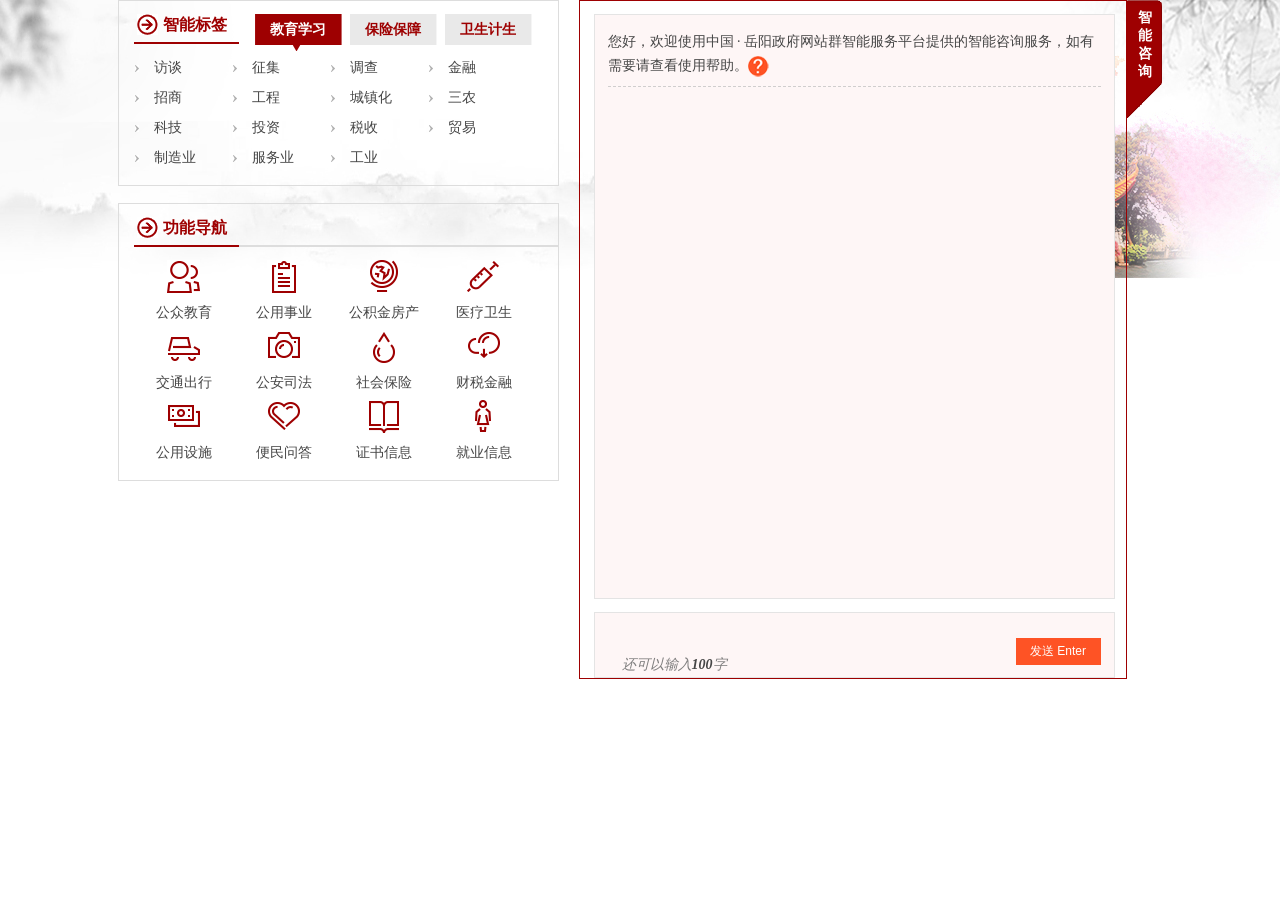
<file: WebContent/qa/index.html>
<!DOCTYPE html PUBLIC "-//W3C//DTD HTML 4.01//EN"
"http://www.w3.org/TR/html4/strict.dtd">

<html xmlns="http://www.w3.org/1999/xhtml" lang="en">

	<head>
		<meta http-equiv="Content-Type" content="text/html; charset=UTF-8" />
		<title>QA智能咨询平台</title>
		<meta http-equiv="X-UA-Compatible" content="IE=EmulateIE8" />
		<link rel="stylesheet" type="text/css" href="css/global.css" />
		<link rel="stylesheet" type="text/css" href="css/main.css" />
		<script type="text/javascript" src="js/jquery-1.11.3.min.js"></script>
		<script type="text/javascript" src="js/rightClick.js"></script>

		<style>
			.tipDiv {
				color: #222;
				position: absolute;
				bottom: 70px;
				border: 1px solid #aaa;
				width: 95%;
				background-color: white;
				margin-left: 5px;
				display: none;
				background: #fff url("images/ui-bg_flat_75_ffffff_40x100.png") 50% 50% repeat-x;
			}
			
			.tipDiv li {
				padding-left: 20px;
			}
			
			.tipLiActive {
				background: #dadada url("images/ui-bg_glass_75_dadada_1x400.png") 50% 50% repeat-x;
			}
			
			.tipDiv2 {
				display: none;
				position: absolute;
			}
			
			.chnl li a {
				color: #1c9adc
			}
			
			ul.hideul  {
				width: 90%;float: left;
				overflow: hidden;
				max-height: 48px;
			}
			#messCon {
				outline: none;
				resize: none;
			}
			
			.onoff {
				width: 20px;
				height: 25px;
				cursor: pointer;
				display: inline-block;
				zoom: 1;
				float: right;
				margin-top: 6px;
				background: url("images/chat_open.png") no-repeat 0px 2px
			}
		</style>
	</head>

	<body>
		<!--
    	头部预留
    -->
		<div class="content">
			<div class="tab_title">
				<ul>
					<li class="slected">智能咨询</li>
					<!-- 					<li>使用帮助</li> -->
				</ul>
			</div>
			<div class="tab_content">
				<!--智能咨询开始-->
				<div class="container">
					<div class="container_left" style="width: 444px;">
						<div class="border_wrap" style="width: 424px;">
							<div class="title">智能标签</div>
							<div id="tabs0">
								<ul class="menu0" id="menu0">
									<li onmouseover="setTab(0,0)" class="hover">教育学习</li>
									<li onmouseover="setTab(0,1)">保险保障</li>
									<li onmouseover="setTab(0,2)">卫生计生</li>
									<!-- <li onmouseover="setTab(0,3)">企业经营</li>-->
								</ul>
								<div class="main" id="main0">
									<ul class="block">
										<li>
											<a href="javascript:void(0)">访谈</a>
										</li>
										<li>
											<a href="javascript:void(0)">征集</a>
										</li>
										<li>
											<a href="javascript:void(0)">调查</a>
										</li>
										<li>
											<a href="javascript:void(0)">金融</a>
										</li>
										<li>
											<a href="javascript:void(0)">招商</a>
										</li>
										<li>
											<a href="javascript:void(0)">工程</a>
										</li>
										<li>
											<a href="javascript:void(0)">城镇化</a>
										</li>
										<li>
											<a href="javascript:void(0)">三农</a>
										</li>
										<li>
											<a href="javascript:void(0)">科技</a>
										</li>
										<li>
											<a href="javascript:void(0)">投资</a>
										</li>
										<li>
											<a href="javascript:void(0)">税收</a>
										</li>
										<li>
											<a href="javascript:void(0)">贸易</a>
										</li>
										<li>
											<a href="javascript:void(0)">制造业</a>
										</li>
										<li>
											<a href="javascript:void(0)">服务业</a>
										</li>
										<li>
											<a href="javascript:void(0)">工业</a>
										</li>

									</ul>
									<ul>
										<li>
											<a href="javascript:void(0)">交通</a>
										</li>
										<li>
											<a href="javascript:void(0)">社保</a>
										</li>
										<li>
											<a href="javascript:void(0)">医疗</a>
										</li>
										<li>
											<a href="javascript:void(0)">婚育</a>
										</li>
										<li>
											<a href="javascript:void(0)">住房</a>
										</li>
										<li>
											<a href="javascript:void(0)">民族</a>
										</li>
										<li>
											<a href="javascript:void(0)">宗教</a>
										</li>
										<li>
											<a href="javascript:void(0)">就业</a>
										</li>
										<li>
											<a href="javascript:void(0)">养老</a>
										</li>
										<li>
											<a href="javascript:void(0)">气象</a>
										</li>
										<li>
											<a href="javascript:void(0)">环保</a>
										</li>
										<li>
											<a href="javascript:void(0)">惠民</a>
										</li>
										<li>
											<a href="javascript:void(0)">供水</a>
										</li>
										<li>
											<a href="javascript:void(0)">教育</a>
										</li>
										<li>
											<a href="javascript:void(0)">供电</a>
										</li>
										<li>
											<a href="javascript:void(0)">考试</a>
										</li>
									</ul>
									<ul>
										<li>
											<a href="javascript:void(0)">经济</a>
										</li>
										<li>
											<a href="javascript:void(0)">能源</a>
										</li>
										<li>
											<a href="javascript:void(0)">财政</a>
										</li>
										<li>
											<a href="javascript:void(0)">金融</a>
										</li>
										<li>
											<a href="javascript:void(0)">招商</a>
										</li>
										<li>
											<a href="javascript:void(0)">工程</a>
										</li>
										<li>
											<a href="javascript:void(0)">城镇化</a>
										</li>
										<li>
											<a href="javascript:void(0)">三农</a>
										</li>
										<li>
											<a href="javascript:void(0)">科技</a>
										</li>
										<li>
											<a href="javascript:void(0)">投资</a>
										</li>
										<li>
											<a href="javascript:void(0)">税收</a>
										</li>
										<li>
											<a href="javascript:void(0)">贸易</a>
										</li>
										<li>
											<a href="javascript:void(0)">制造业</a>
										</li>
										<li>
											<a href="javascript:void(0)">服务业</a>
										</li>
										<li>
											<a href="javascript:void(0)">工业</a>
										</li>
										<li>
											<a href="javascript:void(0)">房地产</a>
										</li>
									</ul>
								</div>
							</div>
						</div>
						<div class="border_wrap func_margin" style="width: 424px;">
							<div class="title_border">
								<div class="title">功能导航</div>
							</div>
							<div class="func_nav">
								<a href="http://www.yueyang.gov.cn/cxzh/ggjy/default.htm" target="_blank"><span><img src="images/nav_ico1.gif" width="33" height="33"/></span>
									<p>公众教育</p>
								</a>
								<a href="http://www.yueyang.gov.cn/cxzh/20473/default.htm" target="_blank"><span><img src="images/nav_ico2.gif" width="33" height="33"/></span>
									<p>公用事业</p>
								</a>
								<a href="http://www.yueyang.gov.cn/cxzh/gjj/default.htm" target="_blank"><span><img src="images/nav_ico3.gif" width="33" height="33"/></span>
									<p>公积金房产</p>
								</a>
								<a href="http://www.yueyang.gov.cn/cxzh/ylws/default.htm" target="_blank"><span><img src="images/nav_ico4.gif" width="33" height="33"/></span>
									<p>医疗卫生</p>
								</a>
								<a href="http://www.yueyang.gov.cn/jlmsfw/bmxxcx/jtxxcx/default.htm" target="_blank"><span><img src="images/nav_ico5.gif" width="33" height="33"/></span>
									<p>交通出行</p>
								</a>
								<a href="http://www.yueyang.gov.cn/cxzh/gasf/default.htm" target="_blank"><span><img src="images/nav_ico6.gif" width="33" height="33"/></span>
									<p>公安司法</p>
								</a>
								<a href="http://www.yueyang.gov.cn/cxzh/shbx/default.htm" target="_blank"><span><img src="images/nav_ico7.gif" width="33" height="33"/></span>
									<p>社会保险</p>
								</a>
								<a href="http://www.yueyang.gov.cn/cxzh/csjr/default.htm" target="_blank"><span><img src="images/nav_ico8.gif" width="33" height="33"/></span>
									<p>财税金融</p>
								</a>
								<!-- <a href="#"><span><img src="images/nav_ico9.gif" width="33" height="33"/></span><p>公众教育</p></a> -->
								<a href="http://www.yueyang.gov.cn/jlmsfw/gysscx/default.htm" target="_blank"><span><img src="images/nav_ico10.gif" width="33" height="33"/></span>
									<p>公用设施</p>
								</a>
								<a href="http://www.yueyang.gov.cn/jlmsfw/bmxxcx/bmwd/default.htm" target="_blank"><span><img src="images/nav_ico11.gif" width="33" height="33"/></span>
									<p>便民问答</p>
								</a>
								<a href="http://www.yueyang.gov.cn/jlmsfw/syxxcx/zsxx/default.htm" target="_blank"><span><img src="images/nav_ico12.gif" width="33" height="33"/></span>
									<p>证书信息</p>
								</a>
								<a href="http://www.yueyang.gov.cn/jlmsfw/syxxcx/jyxx/default.htm" target="_blank"><span><img src="images/nav_ico13.gif" width="33" height="33"/></span>
									<p>就业信息</p>
								</a>
								<!--  <a href="#"><span><img src="images/nav_ico14.gif" width="33" height="33"/></span><p>公众教育</p></a>-->
								<!-- <a href="#"><span><img src="images/nav_ico15.gif" width="33" height="33"/></span><p>公众教育</p></a>-->
							</div>
						</div>
					</div>
					<div class="container_right" style="width: 518px">
						<div id="showMessage" style="width: 493px;;">
							<div id="message" style="overflow-y: scroll	;">
								<p class="attention">您好，欢迎使用中国 · 岳阳政府网站群智能服务平台提供的智能咨询服务，如有需要请查看使用帮助。<img src="images/question.gif" /></p>
								<!-- 								<ul class="dialog"> -->
								<!-- 									<li class="right" ></li> -->
								<!-- 									<li class="center">智能咨询服务智智能咨询服务智智能咨询服务智智能咨询服务智智能咨询服务智</li> -->
								<!-- 									<li class="left"></li> -->
								<!-- 									<li class="bottom"></li> -->
								<!-- 								</ul> -->
								<!-- 								<div class="dialog_tab"> -->
								<!--                                     <p><strong>栏目导航</strong></p> -->
								<!--                                     <ul class="news"> -->
								<!--                                     	<li><a href="#">2016年国际英才创业峰会国际英才创业峰会峰会国际英才创业峰会</a></li> -->
								<!--                                     </ul> -->

								<!--对话开始-->
								<!-- 								<ul class="dialog"> -->
								<!-- 									<li class="right" ></li> -->
								<!-- 									<li class="center">智能咨询服务智智能咨询服务智智能咨询服务智智能咨询服务智智能咨询服务智</li> -->
								<!-- 									<li class="left"></li> -->
								<!-- 									<li class="bottom"></li> -->
								<!-- 								</ul> -->
								<!-- 								<div class="dialog_tab"> -->
								<!--                                     <p><strong>栏目导航</strong></p> -->
								<!--                                     <ul class="news"> -->
								<!--                                     	<li><a href="#">2016年国际英才创业峰会国际英才创业峰会峰会国际英才创业峰会</a></li> -->
								<!--                                     </ul> -->
								<!-- 						            <div> -->
								<!-- 						            <div class="tab2_title"> -->
								<!-- 										<ul> -->
								<!-- 											<li class="slected2">通知公告</li> -->
								<!-- 											<li>服务</li> -->
								<!-- 											<li>公开</li> -->
								<!-- 											<li>市政府</li> -->
								<!-- 										</ul> -->
								<!-- 									</div> -->
								<!-- 									<div class="tab2_content"> -->
								<!-- 									    <div class="container"> -->
								<!-- 									    	<ul class="news"> -->
								<!-- 		                                    	<li><a href="#">通知公告2016年国际英才创业峰会国际英才创业峰会峰会国际英才创业峰会</a></li> -->
								<!-- 		                                    </ul> -->
								<!-- 									    </div> -->
								<!-- 									    <div class="container hide"> -->
								<!-- 									    	<ul class="news"> -->
								<!-- 		                                    	<li><a href="#">服务2016年国际英才创业峰会国际英才创业峰会</a></li> -->
								<!-- 		                                    	<li><a href="#">服务2016年国际英才创业峰会国际英才创业峰会</a></li> -->
								<!-- 		                                    </ul> -->
								<!-- 									    </div> -->
								<!-- 									    <div class="container hide"> -->
								<!-- 									    	<ul class="news"> -->
								<!-- 		                                    	<li><a href="#">公开2016年国际英才创业峰会国际英才创业峰会</a></li> -->
								<!-- 		                                    </ul> -->
								<!-- 									    </div> -->
								<!-- 									    <div class="container hide"> -->
								<!-- 									    	<ul class="news"> -->
								<!-- 		                                    	<li><a href="#">市政府2016年国际英才创业峰会国际英才创业峰会</a></li> -->
								<!-- 		                                    	<li><a href="#">市政府2016年国际英才创业峰会国际英才创业峰会</a></li> -->
								<!-- 		                                    </ul> -->
								<!-- 									    </div>   	 -->
								<!-- 									</div> -->
								<!-- 									</div> -->
								<!-- 									<div class="sign"> -->
								<!-- 										<div class="unuseful">无帮助</div> -->
								<!-- 										<div class="useful">有帮助</div> -->
								<!-- 									</div> -->
								<!-- 								</div> -->
								<!--对话结束-->

							</div>
						</div>
						<div style="position:relative">
							<div class="tipDiv">
								<ul>
								</ul>
							</div>
							<div class="input" style="width: 493px;">
								<textarea type="text" id="messCon"></textarea>
								<p id="fontNum"><i>还可以输入<span id="number"><strong>100</strong></span>字</i></p>
								<button id="sendMess">发送 Enter</button>
							</div>
						</div>
					</div>
				</div>
				<!--智能咨询结束-->
				<!--使用帮助开始-->
				<div class="container hide">
					<div class="container_left" style="width: 450px">
						<div class="border_wrap" style="padding-bottom: 7px;width:430px">
							<div class="help_words">
								<p><strong>一、了解岳阳的人文、地理、概况。如：</strong></p>
								<p>市长是谁？</p>
								<p>介绍岳阳</p>
							</div>
							<div class="help_words">
								<p><strong>二、咨询食、住、行、游、购、娱、医、学。如：</strong></p>
								<p>岳阳有什么好玩的地方？</p>
								<p>岳阳有哪些宾馆酒店？</p>
							</div>
							<div class="help_words">
								<p><strong>三、咨询各部门的办事事项。如：</strong></p>
								<p>孩子转学需要什么手续？</p>
								<p>如何提取公积金？</p>
							</div>
							<div class="help_words">
								<p><strong>四、查询向公众公开的信息。如：</strong></p>
								<p>我想自主创业，政府有什么政策？</p>
								<p>再生育政策？</p>
							</div>
							<div class="help_words" style="border-bottom: 0;">
								<p><strong>五、给领导写信反映问题。如：</strong></p>
								<p>我要给市长写信？</p>
								<p>商家乱扔垃圾怎么办？</p>
							</div>

						</div>
					</div>
					<div class="container_right" style="width:512px">
						<div id="slideBox" class="slideBox" style="width:500px">
							<div class="bd">
								<ul>
									<li>
										<p>开始咨询问题：使用简短，关键性词句</p><img src="images/help1.jpg" /></li>
									<li>
										<p>分库展示咨询结果</p><img src="images/help2.jpg" /></li>
								</ul>
							</div>
						</div>

					</div>
				</div>
				<!--使用帮助结束-->
			</div>
		</div>

		<!-- <div class="footer">
            <div class="footer_wrap">
            	<div class="footer_l">
            		<img src="images/sm_logo.jpg" width="161" height="59"/>
            		<div>
            			<p>xxxxx版权所有</p>
                        <p>copy©2011-2016 xxxxx Rights Reserved</p>
            		</div>
            	</div>
            	<div class="footer_r"><img src="images/code.jpg" width="69" height="66" /></div>
            </div>
		</div> -->

		<!--
    	尾部预留
    -->
		<div class="tipDiv2">
			<ul id="show_menu">
				<li class='addHome'><i class="menu_ico add_home"></i>设为首页</li>
				<li class='addFavorite'><i class="menu_ico add_favorite"></i>加入收藏</li>
				<li class='cleanContent'><i class="menu_ico clean_content"></i>清空屏幕</li>
			</ul>
		</div>

	</body>
	<script type="text/javascript" src="js/jquery.nicescroll.min.js"></script>
	<script type="text/javascript" src="js/jquery.SuperSlide.js"></script>
	<script type="text/javascript" src="js/common.js"></script>

</html>
</file>
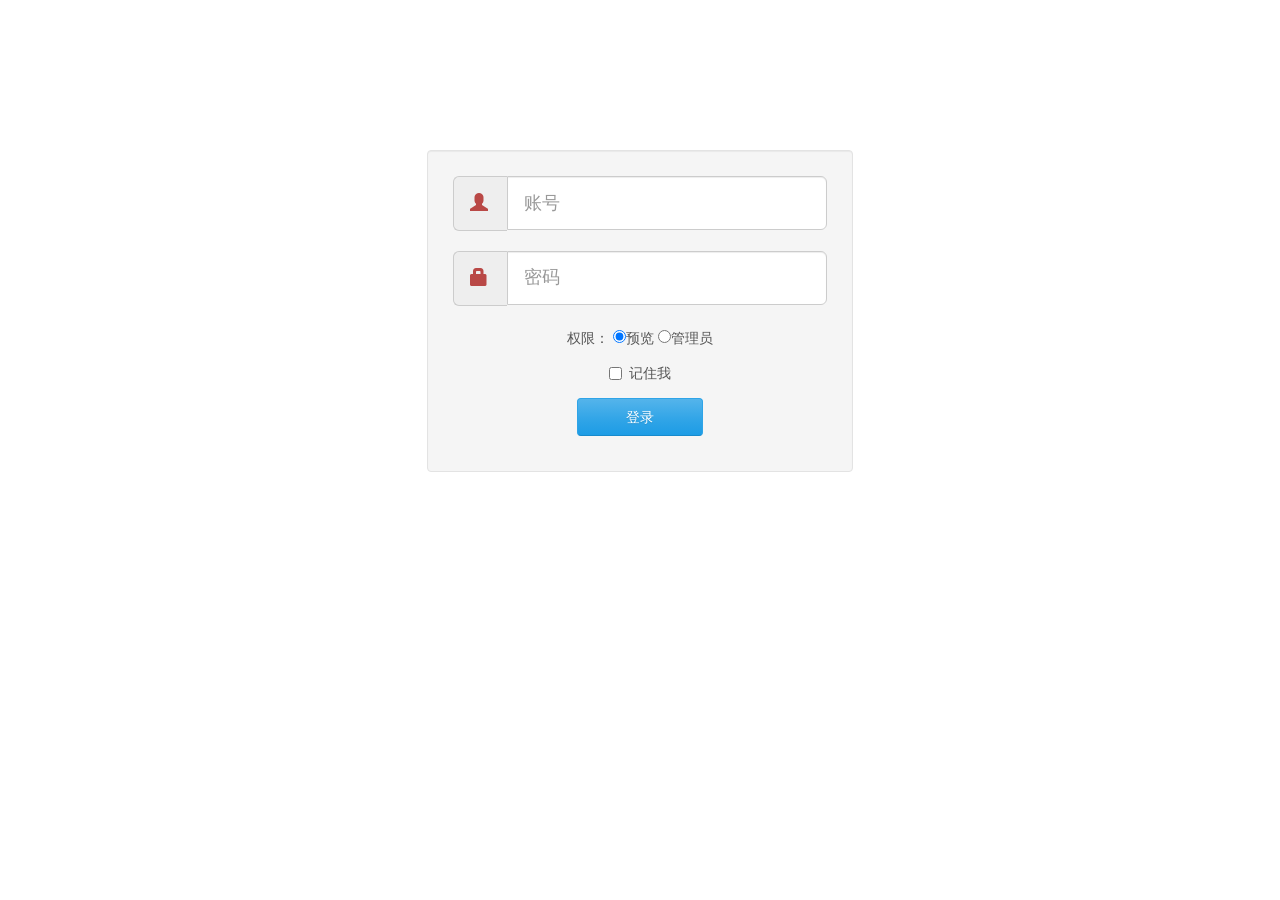
<file: WebContent/background/login.html>
<!DOCTYPE html>
<html lang="en">
<head>
    <meta charset="utf-8">
    <title>登录</title>
    <meta name="viewport" content="width=device-width, initial-scale=1">
    <meta name="description" content="">
    <meta name="author" content="">

    <!-- The styles -->
    <link id="bs-css" href="css/bootstrap-cerulean.min.css" rel="stylesheet">
    <link href="css/app.css" rel="stylesheet">
    <!-- jQuery -->
    <script src="js/jquery.min.js"></script>
	
    <!-- The HTML5 shim, for IE6-8 support of HTML5 elements -->
    <!--[if lt IE 9]>
    <script src="js/html5shiv.min.js"></script>
    <![endif]-->

    <!-- The fav icon -->
    <link rel="shortcut icon" href="img/favicon1.ico">
</head>

<body> 
<div class="container-fluid">

    <div class="row">
        <div class="well col-md-4 col-sm-6 col-xs-11 center login-box">
        <div class="alert alert-info hide" >
		</div>
            <form class="form-horizontal" action="../background/login.act" method="post">
                <fieldset>
                    <div class="input-group input-group-lg">
                        <span class="input-group-addon"><i class="glyphicon glyphicon-user red"></i></span>
                        <input type="text" class="form-control" name="username" placeholder="账号">
                    </div>
                    <div class="clearfix"></div><br>

                    <div class="input-group input-group-lg">
                        <span class="input-group-addon"><i class="glyphicon glyphicon-lock red"></i></span>
                        <input type="password" class="form-control" name="pwd" placeholder="密码">
                    </div>
                    <div class="clearfix"></div><br>
                    
                      权限：
                        <input type="radio" name="identity" value="预览" checked="checked" />预览 
						<input type="radio" name="identity" value="管理员" />管理员
                    
                    <div class="checkbox" style="padding: 15px 0;">
					    <label for="remember">
					      <input type="checkbox"  id="remember">记住我
					    </label>
					  </div>
                    <div class="clearfix"></div>

                    <p class="center col-md-5">
                        <button type="submit" class="btn btn-primary">登录</button>
                    </p>
                </fieldset>
            </form>
        </div>
        <!--/span-->
    </div><!--/row-->
</div><!--/fluid-row-->


<!-- external javascript -->
<script src="js/bootstrap.min.js"></script>
<script>
//获得url参数
function getQueryString(name) {
var reg = new RegExp("(^|&)" + name + "=([^&]*)(&|$)", "i");
var r = decodeURIComponent(window.location.search).substr(1).match(reg);
if (r != null) return unescape(r[2]); return null;
}
$(function(){
	var param=getQueryString("msg")
	if(param!=null&&param.length>0){
		$(".alert").html(param).removeClass("hide");
	}
})
</script>
</body>
</html>
</file>
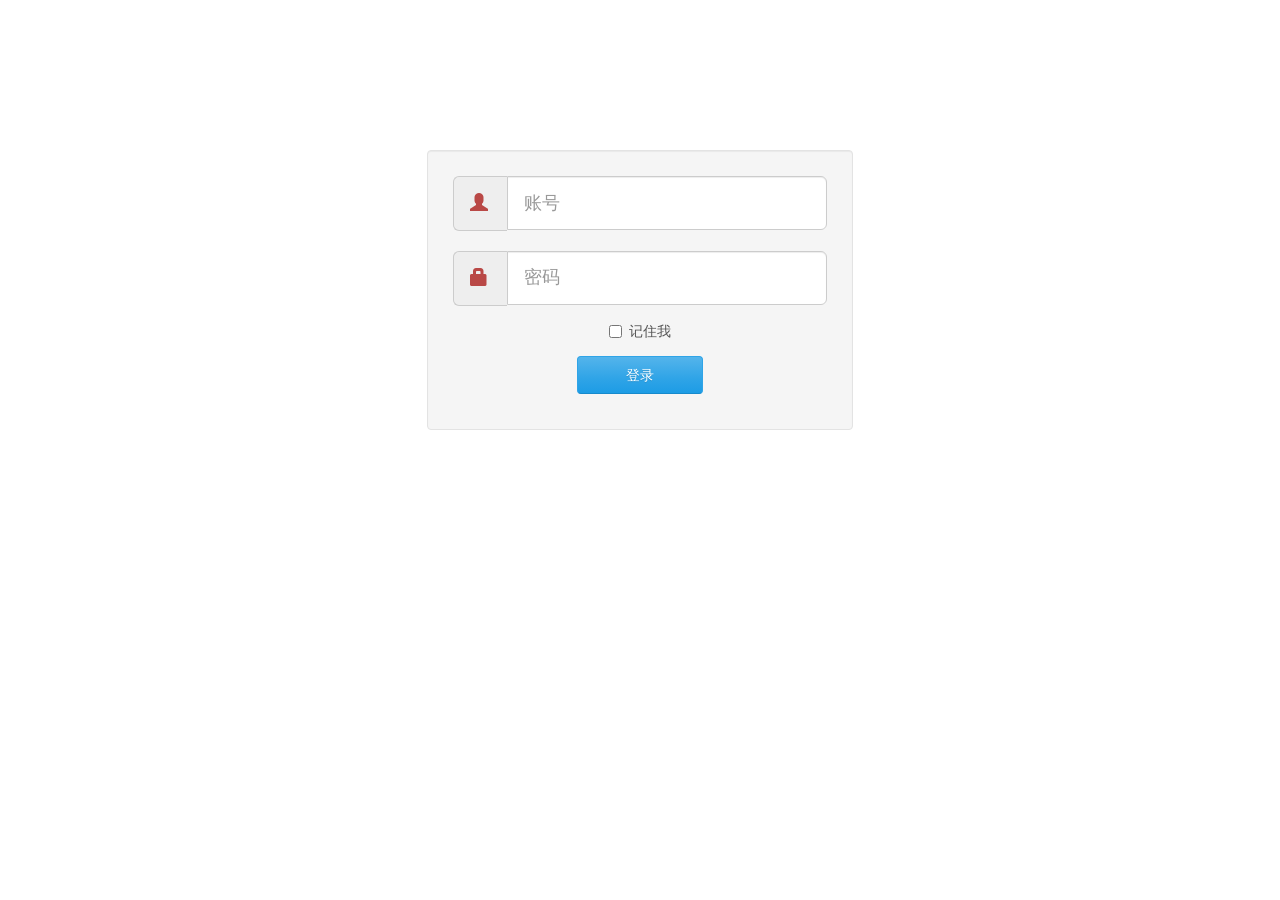
<file: WebContent/gateway/login.html>
<!DOCTYPE html>
<html lang="en">
<head>
    <meta charset="utf-8">
    <title>登录</title>
    <meta name="viewport" content="width=device-width, initial-scale=1">
    <meta name="description" content="">
    <meta name="author" content="">

    <!-- The styles -->
    <link id="bs-css" href="css/bootstrap-cerulean.min.css" rel="stylesheet">
    <link href="css/app.css" rel="stylesheet">
    <!-- jQuery -->
    <script src="js/jquery.min.js"></script>
	
    <!-- The HTML5 shim, for IE6-8 support of HTML5 elements -->
    <!--[if lt IE 9]>
    <script src="js/html5shiv.min.js"></script>
    <![endif]-->

    <!-- The fav icon -->
    <link rel="shortcut icon" href="img/favicon1.ico">
</head>

<body> 
<div class="container-fluid">

    <div class="row">
        <div class="well col-md-4 col-sm-6 col-xs-11 center login-box">
        <div class="alert alert-info hide" >
		</div>
            <form class="form-horizontal" action="../admin/login.act" method="post">
                <fieldset>
                    <div class="input-group input-group-lg">
                        <span class="input-group-addon"><i class="glyphicon glyphicon-user red"></i></span>
                        <input type="text" class="form-control" name="username" placeholder="账号">
                    </div>
                    <div class="clearfix"></div><br>

                    <div class="input-group input-group-lg">
                        <span class="input-group-addon"><i class="glyphicon glyphicon-lock red"></i></span>
                        <input type="password" class="form-control" name="pwd" placeholder="密码">
                    </div>
                    <div class="clearfix"></div>
                    
                    <div class="checkbox" style="padding: 15px 0;">
					    <label for="remember">
					      <input type="checkbox"  id="remember">记住我
					    </label>
					  </div>
                    <div class="clearfix"></div>

                    <p class="center col-md-5">
                        <button type="submit" class="btn btn-primary">登录</button>
                    </p>
                </fieldset>
            </form>
        </div>
        <!--/span-->
    </div><!--/row-->
</div><!--/fluid-row-->


<!-- external javascript -->
<script src="js/bootstrap.min.js"></script>
<script>
//获得url参数
function getQueryString(name) {
var reg = new RegExp("(^|&)" + name + "=([^&]*)(&|$)", "i");
var r = decodeURIComponent(window.location.search).substr(1).match(reg);
if (r != null) return unescape(r[2]); return null;
}
$(function(){
	var param=getQueryString("msg")
	if(param!=null&&param.length>0){
		$(".alert").html(param).removeClass("hide");
	}
})
</script>
</body>
</html>
</file>
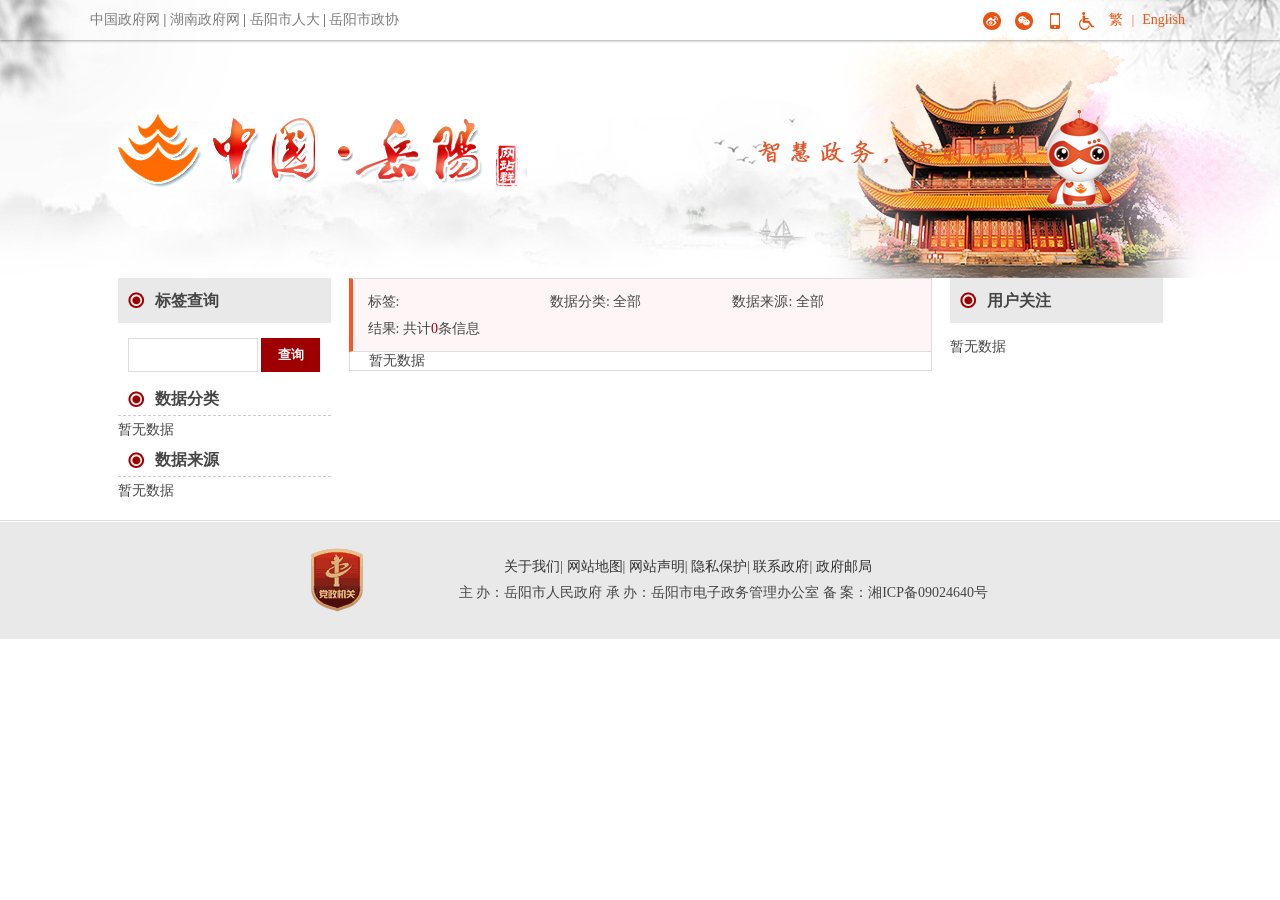
<file: WebContent/qa/list.html>
<!DOCTYPE html PUBLIC "-//W3C//DTD HTML 4.01//EN"
"http://www.w3.org/TR/html4/strict.dtd">

<html xmlns="http://www.w3.org/1999/xhtml" lang="en">

	<head>
		<meta http-equiv="Content-Type" content="text/html; charset=UTF-8" />
		<title></title>
		<link rel="stylesheet" type="text/css" href="css/global.css" />
		<link rel="stylesheet" type="text/css" href="css/main.css" />
		<script type="text/javascript" src="js/jquery-1.11.3.min.js"></script>
		<script type="text/javascript">
        var  rootPath="/dpc"

		function  submitdata(){
        	var  word=$("#searchInput").val();			
			 $.ajax({
      			url:rootPath+'/admin/search/list.do?random='+Math.random(),
      			type:"POST",
      			cache:false,
      			dataType:"json",
      			data:{'word':word},
      			success:function(data){
      				if(data.ok){
      					var obj = eval('(' + data.queryResutList + ')');
      					parseResultData(obj,data.keyword);
      					var reKeyWords=data.reKeyWords;
      					parseRight(reKeyWords);
      					}
      			},
      			error:function(){	
      			}
      			}); 
		}
      
        function  ajaxsubmitdata(word,pageNum,fl,source){
			 $.ajax({
      			url:rootPath+'/admin/search/ajaxlist.do?random='+Math.random(),
      			type:"POST",
      			cache:false,
      			dataType:"json",
      			data:{'keyword':word,'pageNum':pageNum,'fl':fl,'source':source},
      			success:function(data){
      				if(data.ok){
      					var obj = eval('(' + data.queryResutList + ')');
      					parseResultData(obj,data.keyword);
      					var reKeyWords=data.reKeyWords;
      					parseRight(reKeyWords);
      					
      					}
      			},
      			error:function(){	
      			}
      			}); 
		}
        
        
        function   parseRight(reword){
        	if(reword.length>0){
        		var  rightDiv="";
        		for (var i = 0; i < reword.length; i++) {
					if(i==0){
						rightDiv=rightDiv+"<a href=\"#\" wordvalue=\""+reword[i]+"\" onclick=\"rightSubmit(this)\" ><span>"+reword[i]+"</span></a>";
						
					}else{
						rightDiv=rightDiv+"<a href=\"#\" wordvalue=\""+reword[i]+"\" onclick=\"rightSubmit(this)\" >"+reword[i]+"</a>";
					}
					
				}
        		$("#userDiv").html(rightDiv);
        	}
        }
        function  go(pageNum){
        	var word=$("#topkeyword").html();
        	var fl=$("#fl").val();
        	var source=$("#source").val();
        	ajaxsubmitdata(word,pageNum,fl,source);
        }
        function  goclick(){
        	var word=$("#topkeyword").html();
        	var fl=$("#fl").val();
        	var source=$("#source").val();
        	var page=$("#page").val();
        	var gopageNum=$("#gopageNum").val();
            if(gopageNum<1){
            	alert("不能小于1");
            	return;
            }
            if(gopageNum>gopageNum){
            	alert("不能大于总页码");
            	return;
            }
        	ajaxsubmitdata(word,gopageNum,fl,source);
        }
        function source(obj){
        var  source=$(obj).attr("keyvalue");
             $("#source").val(source);
            if(source==""){
          		$("#topsource").html("数据来源: 全部 ")
          	}else{
          		$("#topsource").html("数据来源: "+source)
          	}
            var fl=$("#fl").val();
        	var word=$("#topkeyword").html();
        	ajaxsubmitdata(word,1,fl,source);
        }
        function fl(obj){
        	var  fl=$(obj).attr("keyvalue");
        	    $("#fl").val(fl);
        	    if(fl==""){
             		$("#topfl").html("数据分类: 全部 ")
             	}else{
             		$("#topfl").html("数据分类: "+fl)
             	}
        	var source=$("#source").val();
        	var word=$("#topkeyword").html();
        	ajaxsubmitdata(word,1,fl,source);
        }
        function  rightSubmit(obj){
        	var  word=$(obj).attr("wordvalue");
       $("#searchInput").val(word);			

        	ajaxsubmitdata(word,1,"","");
        }
        
        function  parseResultData(queryResutList,keyword){
        	var pageNum=queryResutList.pageNum;
        	var pageSize=queryResutList.pageSize;
        	var page=queryResutList.page;
        	var totalNUm=queryResutList.totalNUm;
        	if(totalNUm==0){
             	  $("#searchmessage").css("display","block");
             	  $("#fldiv").html("暂无数据");
              	  $("#sourcediv").html("暂无数据");
             	  $("#datadiv").html("请更换查询条件再尝试查询！");
              	  $("#footdiv").css("display","none");
              	$("#topkeyword").html(keyword);
            	$("#toptotalNUm").html(totalNUm);
        		return;
        	}else{
             	  $("#searchmessage").css("display","none");
        	}
			//共<span>716</span>页，当前第<span>1</span>页  <a href="javascript:void(0)">首页 </a>
			//<a href="javascript:void(0)">上一页</a>
			//<a href="javascript:void(0)">下一页</a><a href="javascript:void(0)">尾页</a>
			//<input class="page_input page_ie"/>页<input type="button" class="page_btn page_ie" value="跳转"/>
             var footdiv="共<span>"+page+"</span>页，当前第<span>"+pageNum+"</span>页";
                if(pageNum==1){
                	footdiv=footdiv+"<a href=\"#\" >首页 </a>";
                	footdiv=footdiv+"<a href=\"#\" >上一页</a>";
                }else{
                	footdiv=footdiv+"<a href=\"#\" onclick=\"go(1)\">首页 </a>";
                	footdiv=footdiv+"<a href=\"#\" onclick=\"go("+(pageNum-1)+")\">上一页</a>";
                }  
                if(pageNum==page){
                	footdiv=footdiv+"<a href=\"#\">下一页</a>";
                	footdiv=footdiv+"<a href=\"#\">尾页</a>";
                }else{
                	footdiv=footdiv+"<a href=\"#\" onclick=\"go("+(pageNum+1)+")\">下一页</a>";
                	footdiv=footdiv+"<a href=\"#\" onclick=\"go("+page+")\">尾页</a>";
                }
                footdiv=footdiv+"<input class=\"page_input page_ie\" id=\"gopageNum\"/>页<input type=\"button\" class=\"page_btn page_ie\" value=\"跳转\" onclick=\"goclick()\"/>";
                
        	var xqResults=queryResutList.xqResults;
        	var resultDataStr="";
        	for (var i = 0; i < xqResults.length; i++) {
				 var xqResult=xqResults[i];
				 var id=xqResult.id;
				 var title=xqResult.title;
				 var source=xqResult.source;
				 var fl=xqResult.fl;
				 var keywords=xqResult.keywords;
				 var keywordstr="<p class=\"news_tag\">标签：";
				//	<p class="news_tag">标签：<a href=""><span>实施细则</span></a><a href="">就医</a><a href="">实施项目</a><a href="">交纳</a><a href="">项目管理</a><a href="">医疗卫生</a><a href="">付费</a><a href="">施行细则</a><a href="">征询</a></p>

				 for (var j = 0; j < keywords.length; j++) {
					var keywordstrl=keywords[j];
					if(keywordstrl==keyword){
						keywordstr=keywordstr+"<a href=\"#\"><span>"+keywordstrl+"</span></a>";
					}else{
						keywordstr=keywordstr+"<a href=\"#\" wordvalue=\""+keywordstrl+"\"  onclick=\"rightSubmit(this)\">"+keywordstrl+"</a>";

					}
				}
				 keywordstr=keywordstr+"</p>";
				 var url=xqResult.url;
				 var crdate=xqResult.crdate;
				 resultDataStr=resultDataStr+"<li>";
				 resultDataStr=resultDataStr+"<p><a href=\""+url+"\" target=\"_blank\"><strong>"+title+"</strong></a></p>";
				 resultDataStr=resultDataStr+keywordstr;
				 resultDataStr=resultDataStr+"<p>日期："+crdate+"</p>";
				 resultDataStr=resultDataStr+"<p>分类："+fl+"<i></i>提供单位："+source+"</p>";
				 resultDataStr=resultDataStr+"</li>";
			}
            var flcountResults=queryResutList.flcountResults;
        	var sourcecountResults=queryResutList.sourcecountResults;
        	var flcountResultsStr="<li><a href=\"#\" class=\"list_hover\" keyvalue=\"\" onclick=\"fl(this)\">全部</a></li>";
        	for (var i = 0; i < flcountResults.length; i++) {
        		var flobj=flcountResults[i];
        		flcountResultsStr=flcountResultsStr+"<li><a href=\"#\" keyvalue=\""+flobj.wordValue+"\" onclick=\"fl(this)\">"+flobj.wordValue+"<span>（"+flobj.num+"）</span></a></li>";
			}
        	var sourcecountResultsStr="<li><a href=\"#\" class=\"list_hover\" keyvalue=\"\" onclick=\"source(this)\">全部</a></li>";
        	for (var i = 0; i < sourcecountResults.length; i++) {
        		var sobj=sourcecountResults[i];
        		sourcecountResultsStr=sourcecountResultsStr+"<li><a href=\"#\" keyvalue=\""+sobj.wordValue+"\" onclick=\"source(this)\">"+sobj.wordValue+"<span>（"+sobj.num+"）</span></a></li>";
			}
        	
        	$("#pageNum").val(pageNum);
        	$("#page").val(page);
        	$("#topkeyword").html(keyword);
        	$("#toptotalNUm").html(totalNUm);
        	$("#datadiv").html(resultDataStr);
        	$("#footdiv").html(footdiv);
         	$("#footdiv").css("display","block");
        	$("#fldiv").html(flcountResultsStr);
        	$("#sourcediv").html(sourcecountResultsStr);
        }
        function getQueryStr(str){   
    	    var rs = new RegExp("(^|&)"+str+"=([^&]*)(&|$)","i");
                   var  tmp=window.location.search.substr(1).match(rs);  
    	    if(tmp!=null){    
    	        return tmp[2];   
    	    }   
    	    return "";   
    	} 
        $(document).ready(function(){
       	  $("#searchmessage").css("display","none");
       	  $("#fldiv").html("暂无数据");
       	  $("#sourcediv").html("暂无数据");
       	  $("#topdiv").html("<li>标签: <span id=\"topkeyword\"> </span></li><li id=\"topfl\">数据分类: 全部 </li><li id=\"topsource\">数据来源: 全部 </li><li>结果: 共计<span id=\"toptotalNUm\">0</span>条信息</li>");
       	  $("#datadiv").html("暂无数据");
       	  $("#footdiv").css("display","none");
       	  $("#userDiv").html("暂无数据");
          var  word=decodeURIComponent(getQueryStr("word"));
          if(word!=null&&word!=""){
              jQuery("#searchInput").val(word);
              submitdata();
          }
          
          
       });
		
		</script>
	</head>

	<body style="display: ">
	
		<!--<div class="header">
			<div class="header_wrap">
                <div class="logo"><img src="images/logo.jpg" width="254" height="86"/></div>
                <div class="logo_title"><img src="images/logo_title.jpg" /></div>
            </div>
		</div>-->
<div class="above">
  <div class="g-w">
     <div class="fl">
      <a href="http://www.gov.cn/" target="_blank" title="中国政府网">
      <voice>中国政府网</voice>
      </a>	
      <voice>|</voice>
      <a href="http://www.hunan.gov.cn/" target="_blank" title="湖南政府网 ">
      <voice class="">湖南政府网</voice>
      </a>
      <voice>|</voice>
      <a href="http://www.yyrd.com.cn/" target="_blank" title="岳阳市人大">
      <voice class="">岳阳市人大</voice>
      </a>
      <voice>|</voice>
      <a href="http://www.yyszx.gov.cn/" target="_blank" title="岳阳市政协">
      <voice class="">岳阳市政协</voice>
      </a>
     </div>
     <div class="fr web-icon">
      <a href="http://weibo.com/yygov" target="_blank" title="微博">
      <img src="img/weibo.png">
      </a>
      <a href="http://www.yueyang.gov.cn/qt1/10995/default.htm" target="_blank" title="微信">
      <img src="img/weixin.png">
      </a>
      <a href="http://www.yueyang.gov.cn/qt1/10987/default.htm" target="_blank" title="手机">
      <img src="img/shouji.png">
      </a>
      <a href="http://www.yueyang.gov.cn/index.html#" target="_blank" title="无障碍浏览">
      <img src="img/wza.png">
      </a>
      <a href="javascript:StranBody()" target="_blank" title="點擊以繁體中文方式浏覽">
      <voice>繁</voice>
      </a>
      <voice> | </voice>
      <a href="http://en.yueyang.gov.cn/" target="_blank" title="English">
      <voice>English</voice>
      </a>
     </div>
  </div>
</div>

<div class="head">
<div class="log g-w">
 <div class="logo_new"><a href="http://www.yueyang.gov.cn/qt1/11292/default.htm" target="_blank"><img src="img/logo.png" border="0"></a></div>
<div class="robot"><img src="img/jiqi.png" border="0"></div>
</div>
</div>
		<div class="content" style="margin-bottom: 15px;">
			<div class="con_classify">
				<div class="list_wrap">
					<div class="list_title">标签查询</div>
					<div class="list_content">
						<input id="searchInput" name="searchInput" value="" />
						<input id="pageNum" name="pageNum" value="1" type="hidden"/>
						<input id="fl" name="fl" value="" type="hidden"/>
						<input id="source" name="source" value="" type="hidden"/>
						<input id="page" name="page" value="1" type="hidden"/>
						<input type="button" id="searchBtn" value="查询"  onclick="submitdata()"  style="cursor: pointer;"/>
						<p class="search_tag" id="searchmessage">抱歉！没有找到相关标签!</p>
					</div>
				</div>
				<div class="list_wrap data">
					<div class="list_title">数据分类</div>
					<div class="list_content" >
						<ul id="fldiv">
							<li><a href="" class="list_hover">全部</a></li>
							<li><a href="">公开 <span>（202）</span></a></li>
							<li><a href="">资讯 <span>（56）</span></a></li>
							<li><a href="">办事 <span>（17）</span></a></li>
						</ul>
					</div>
				</div>
				<div class="list_wrap data">
					<div class="list_title">数据来源</div>
					<div class="list_content"  >
						<ul id="sourcediv">
							<li><a href="" class="list_hover">全部</a></li>
							<li><a href="">信息公开 <span>（202）</span></a></li>
							<li><a href="">门户网站 <span>（56）</span></a></li>
							<li><a href="">办事 <span>（17）</span></a></li>
						</ul>
					</div>
				</div>
			</div>
			<div class="con_list">
				<div class="list_tag">
					<ul id="topdiv">
						<li>标签: <span id="topkeywrd">计划生育 </span></li>
						<li id="topfl">数据分类: 全部 </li>
						<li id="topsource">数据来源: 全部 </li>
						<li>结果: 共计<span id="toptotalNUm">317</span>条信息</li>
					</ul>
				</div>
				<div class="list_news" >
					<ul id="datadiv">
						<!-- 信息循环开始，每页6条-->
						<li>
							<p><a href="" target="_blank"><strong>关于《医疗卫生和计划生育项目转移支付补助资金移支付补助资金管理实施细则...</strong></a></p>
							<p class="news_tag">标签：<a href=""><span>实施细则</span></a><a href="">就医</a><a href="">实施项目</a><a href="">交纳</a><a href="">项目管理</a><a href="">医疗卫生</a><a href="">付费</a><a href="">施行细则</a><a href="">征询</a></p>
							<p>日期：2016-10-17</p>
							<p>分类：wj<i></i>提供单位：信息公开</p>
						</li>
						<!-- 信息循环结束-->
						<li>
							<p><a href="" target="_blank"><strong>关于《医疗卫生和计划生育项目转移支付补助资金移支付补助资金管理实施细则...</strong></a></p>
							<p class="news_tag">标签：<a href=""><span>实施细则</span></a><a href="">就医</a><a href="">实施项目</a><a href="">交纳</a><a href="">项目管理</a><a href="">医疗卫生</a><a href="">付费</a><a href="">施行细则</a><a href="">征询</a></p>
							<p>日期：2016-10-17</p>
							<p>分类：wj<i></i>提供单位：信息公开</p>
						</li>
						<li>
							<p><a href="" target="_blank"><strong>关于《医疗卫生和计划生育项目转移支付补助资金移支付补助资金管理实施细则...</strong></a></p>
							<p class="news_tag">标签：<a href=""><span>实施细则</span></a><a href="">就医</a><a href="">实施项目</a><a href="">交纳</a><a href="">项目管理</a><a href="">医疗卫生</a><a href="">付费</a><a href="">施行细则</a><a href="">征询</a></p>
							<p>日期：2016-10-17</p>
							<p>分类：wj<i></i>提供单位：信息公开</p>
						</li>
						<li>
							<p><a href="" target="_blank"><strong>关于《医疗卫生和计划生育项目转移支付补助资金移支付补助资金管理实施细则...</strong></a></p>
							<p class="news_tag">标签：<a href=""><span>实施细则</span></a><a href="">就医</a><a href="">实施项目</a><a href="">交纳</a><a href="">项目管理</a><a href="">医疗卫生</a><a href="">付费</a><a href="">施行细则</a><a href="">征询</a></p>
							<p>日期：2016-10-17</p>
							<p>分类：wj<i></i>提供单位：信息公开</p>
						</li>
						<li>
							<p><a href="" target="_blank"><strong>关于《医疗卫生和计划生育项目转移支付补助资金移支付补助资金管理实施细则...</strong></a></p>
							<p class="news_tag">标签：<a href=""><span>实施细则</span></a><a href="">就医</a><a href="">实施项目</a><a href="">交纳</a><a href="">项目管理</a><a href="">医疗卫生</a><a href="">付费</a><a href="">施行细则</a><a href="">征询</a></p>
							<p>日期：2016-10-17</p>
							<p>分类：wj<i></i>提供单位：信息公开</p>
						</li>
						<li>
							<p><a href="" target="_blank"><strong>关于《医疗卫生和计划生育项目转移支付补助资金移支付补助资金管理实施细则...</strong></a></p>
							<p class="news_tag">标签：<a href=""><span>实施细则</span></a><a href="">就医</a><a href="">实施项目</a><a href="">交纳</a><a href="">项目管理</a><a href="">医疗卫生</a><a href="">付费</a><a href="">施行细则</a><a href="">征询</a></p>
							<p>日期：2016-10-17</p>
							<p>分类：wj<i></i>提供单位：信息公开</p>
						</li>
						
					</ul>
					<div class="page" id="footdiv">
						共<span>716</span>页，当前第<span>1</span>页  <a href="javascript:void(0)">首页 </a>  <a href="javascript:void(0)">上一页</a><a href="javascript:void(0)">下一页</a><a href="javascript:void(0)">尾页</a><input class="page_input page_ie" id="gopageNum"/>页<input type="button" class="page_btn page_ie" value="跳转" onclick="goclick()"/>
					</div>
				</div>
				
				
			</div>
			<div class="con_classify">
				<div class="list_wrap">
					<div class="list_title">用户关注</div>
					<div class="list_content focus" id="userDiv">
						<a href=""><span>教育</span></a>
						<a href="">出生</a>
						<a href="">新生儿</a>
						<a href="">人口计生委</a>
					    <a href="">生育</a>
					    <a href="">生二胎</a>
					    <a href="">第二胎</a>
					</div>
				</div>
			</div>
		</div>

		<!--<div class="footer">
            <div class="footer_wrap">
            	<div class="footer_l">
            		<img src="images/sm_logo.jpg" width="161" height="59"/>
            		<div>
            			<p>xxxxx版权所有</p>
                        <p>copy©2011-2016 xxxxx Rights Reserved</p>
            		</div>
            	</div>
            	<div class="footer_r"><img src="images/code.jpg" width="69" height="66" /></div>
            </div>
		</div>-->
 <div style="backgroud-image:none;" id="footbox" class="footer">
 <table height="119" width="100%" cellpadding="0" cellspacing="0" align="center">
  <tr>
      <td >
           <table width="100%" align="center">
                <tbody>
                    <tr>
                          <td width="200" align="right">                              
                               <span>
                                  <a href="" target="_blank">
                                     <img src="img/red.png" border="0" hspace="0" vspace="0"/>     
                                  </a>
                               </span>                                                     
                           </td>
                           <td class="fs" style="line-height:26px;padding-left:80px;" width="400">
<a href="http://www.yueyang.gov.cn/wzbz/content_201517.html" target="_blank">&nbsp;&nbsp;&nbsp;&nbsp;&nbsp;&nbsp;&nbsp;&nbsp;&nbsp;&nbsp;&nbsp;&nbsp;&nbsp;关于我们</a>|
<a href="http://www.yueyang.gov.cn/wzdt/default.htm" target="_blank">网站地图</a>|
<a href="http://www.yueyang.gov.cn/wzsm/content_11700.html" target="_blank">网站声明</a>|
<a href="http://www.yueyang.gov.cn/ysbh/content_71029.html" target="_blank">隐私保护</a>|
<a href="http://www.yueyang.gov.cn/zwgk/lxzf/default.htm" target="_blank">联系政府</a>|
<a href="http://mail.yueyang.gov.cn/" target="_blank">政府邮局</a><br>
主 办：岳阳市人民政府 承 办：岳阳市电子政务管理办公室 备 案：湘ICP备09024640号 
                           </td>
                            <!--  <td>
                              <span>
                                 <img src="img/jiucuo.png" style="margin:0;border:0;cursor:pointer">
                               </span>
                            </td>-->

                     </tr>   
                </tbody>
      </td>
  </tr>


</table>
</div>


	</body>
	<script type="text/javascript" src="js/jquery.nicescroll.min.js" ></script>
	<script type="text/javascript" src="js/jquery.SuperSlide.js" ></script>
	<script type="text/javascript" src="js/common.js"></script>
</html>
</file>
<file: WebContent/qa/css/global.css>
/* CSS Document */
html, body, div, span, object, iframe, h1, h2, h3, h4, h5, h6, p, a, img, dl, dt, dd, ol, ul, li, form, table { margin:0; padding:0; list-style:none; font-family:"瀵邦喛钂嬮梿鍛寸拨";font-size: 14px; color: #464646;}
input{ vertical-align:middle; margin:0; padding:0;}
a { text-decoration:none; color: #464646;}
a:hover { text-decoration:underline;}
img{ border: 0;}
.header {
	width: 100%;
	height: 170px;
	background: url(../images/head_border.gif) repeat-x bottom;
}
.header_wrap{
	width: 1045px;
	height: 136px;
	padding-top: 34px;
	background: url(../images/robot.jpg) no-repeat 717px;
	margin: 0px auto;
}
.logo{
	padding: 0 22px;
	float: left;
}
.logo_title{
	border-left: 1px solid #d1d1d1;
	height: 70px;
	margin-top: 7px;
	padding: 0 25px;
	float: left;
}
.content {
	width: 1045px;
	overflow: hidden;
	margin: 0px auto;
	position: relative;
}
.tab_title {
	width: 36px;
	height: 354px;
	position: absolute;
	right: 0px;
	top: 10px;
}
.tab_title ul {
	width: 100%;
	height: 35px;
}
.tab_title ul li {
	width: 20px;
	padding: 9px 8px;
	height: 100px;
	line-height: 18px;
	margin-top: -10px;
	text-align: center;
	background: url(../images/tab_bg.png) no-repeat;
	cursor: pointer;
	font-size: 14px;
	font-weight: bold;
	color: #9e0001;
	_position:relative
}
.tab_content {
	width: 100%;
	height: 100%;
	overflow: hidden;
}
.tab_content> div {
	height: 100%;
}
.hide {
	display: none
}
.slected {
	background: url(../images/tab_hov.png) no-repeat !important;
	color: #fff !important;
}
.container {
	width: 100%;
	overflow: hidden;
	margin: 0px auto;
}
.container_left {
	width: 521px;
	height: 90%;
	float: left;
}
.border_wrap{
	width: 504px;
	padding: 13px 0px 10px 15px;
	border: 1px solid #dddddd;
	overflow: hidden;
	position: relative;
}
.title{
	width: 105px;
	height: 28px;
	line-height: 21px;
	border-bottom: 2px solid #9e0001;
	background: url(../images/arrow.gif) no-repeat 3px top;
	font-size: 16px;
	font-weight: bold;
	color: #9e0001;
	text-indent: 29px;
	position: absolute;
	left: 15px;
	top: 13px;
}
.main {
	clear: both;
	width: 100%;
	height: 120px;
	padding-top: 2px;
	text-align: left;
}
#tabs0 {
	width: 100%;
	height: 161px;
}
#tabs0 ul {
	list-style: none;
	float: left;
}
.menu0 {
	padding-left: 121px;
}
.menu0 li {
	display: block;
	float: left;
	width: 87px;
	height: 37px;
	line-height: 31px;
	text-align: center;
	background: url(../images/con_tab_bg.gif) no-repeat top;
	color: #9e0001;
	cursor: pointer;
	font-weight: bold;
	margin-right: 8px;
}
.menu0 li.hover {
	background: url(../images/con_tab_hov.png)  no-repeat top;
	color: #FFFFFF;
	font-weight: bold;
}
#main0 ul {
	display: none;
}
#main0 li {
	width: 98px;
	height: 30px;
	line-height: 30px;
	float: left;
	background: url(../images/sml_arrow.gif) no-repeat 1px center;
	text-indent: 20px;
	overflow: hidden;
}
#main0 li a{
    color: #464646;
}
#main0 ul.block {
	display: block;
}
.title_border{
	width: 487px;
	height: 28px;
	border-bottom: 2px solid #dddddd;
}
.func_margin{
	margin-top: 17px;
	_margin-top: 9px;
}
.func_nav{
	padding-top: 13px;
	overflow: hidden;
	_zoom: 1;
}
.func_nav a{
	display: block;
	float: left;
	width: 100px;
	height: 70px;
	text-align: center;
	color: #464646;
}
.func_nav span{
	display: block;
	width: 100%;
	height: 33px;
}
.func_nav p{
	display: block;
	height: 37px;
	line-height: 40px;
}
.container_right {
	width: 442px;
	height: 90%;
	padding: 13px 14px 0px 14px;
	float: left;
	margin-left: 17px;
	border: 1px solid #9e0001;
}
.container_right{
	line-height: 24px;
}
#showMessage{
	width: 413px;
	height: 90%;
	background: #fef6f6;
	border: 1px solid #e4e4e4;
	padding: 0px 13px;
	line-height: 24px;
}
.attention{
	border-bottom: 1px dashed #d0cece;
	color: #464646;
	padding: 7px 0px 8px 0px;
}
#message {
	height: 313px;
	padding-top: 8px;
}
/*20161108娣囶喗鏁煎锟芥慨锟�*/
.dialog{
	overflow: hidden;
	padding-right: 33px;
	padding-left: 43px;
	background: url(../images/man.gif) no-repeat right;
	position: relative;
	margin-bottom:10px ;
}
/*20161108娣囶喗鏁肩紒鎾存将*/
.dialog li{
	float: right;
}
.left, .right{
	width: 7px;
	height: 26px;
	background: url(../images/dialog_l.gif) no-repeat left top;
}
.right{
	background: url(../images/dialog_r.gif) no-repeat left top;
}
/*20161108娣囶喗鏁煎锟芥慨锟�*/
.center{
	float: right;
	background: #FFFFFF;
	border: 1px solid #dddddd;
	padding: 6px;
	margin-top: 6px;
}
/*20161108娣囶喗鏁肩紒鎾存将*/
.bottom{
	width: 24px;
	height: 11px;
	background: url(../images/dialog_b.gif) no-repeat;
	position: absolute;
	right: 45px;
	top: 24px;
}

.dialog_tab{
	background: #FFFFFF;
	border: 1px solid #dddddd;
	padding: 0px 12px;
	color: #a4a2a2;
	margin-bottom: 20px;/*20161108*/
	margin-left: 43px; /*20161108*/
	position: relative;/*20161108*/
	margin-right: 33px;/*20161108*/
}
/*20161108閺傛澘顤冨锟芥慨锟�*/
.answer_man{
	position: absolute;
	left: -43px;
	top: 0;
}
.right_arrow{
	position: absolute;
	left: -8px;
	top: 12px;
}
.left_arrow{
	position: absolute;
	right: 26px;
	top: 13px;
}
.dialog_tab p span{
	color: #fe5325;
}
/*20161108閺傛澘顤冪紒鎾存将*/

.dialog_tab > p{
	padding: 6px 0;/*20161108*/
	line-height: 21px;
}
.tab2_title {
	width: 100%;
	
}
.tab2_title ul {
	width: 100%;
	height: 20px;
	border-bottom:1px solid #e9e9e9 ;
}
.tab2_title ul li {
	padding: 0px 6px;
	float: left;
	line-height: 21px;
	text-align: center;
	cursor: pointer;
	font-weight: bold;
	color: #464646;
	font-size: 12px;
}
.tab2_content {
	width: 100%;
	height: auto;
	overflow: hidden;
	margin-top: 7px;
}
.tab2_content> div {
	height: auto;
}
.hide {
	display: none
}
.slected2 {
	background: #fe5325;
	color: #fff !important;
}
.news{
	padding-bottom: 4px;
}
.news li{
	line-height: 24px;
	padding-left: 12px;
	background: url(../images/sm_dotted.gif) no-repeat 3px 11px;
	
}
.news li a{
	color: #a4a2a2;
}

.tab2_content .news li{
	background: url(../images/dotted.gif) no-repeat 3px 10px;
}

.tab2_content .news li span{
	margin-left: 10px;
	color: #ccc;
}
.tab2_content .news li a{
	font-size: 12px;
}
.sign{
	clear: both;
	height: 18px;
	padding-bottom: 10px;
}
.unuseful,.useful{
	width: 55px;
	height: 18px;
	line-height: 18px;
	font-size: 12px;
	text-indent: 17px;
	margin-left: 15px;
	background: url(../images/unuseful.gif) no-repeat;
	float: right;
	cursor: pointer;
}
.useful{
	background: url(../images/useful.gif) no-repeat;
}
.input{
	width: 413px;
	height: 64px;
	background: #fef6f6;
	border: 1px solid #e4e4e4;
	margin-top: 13px;
	position: relative;
	padding: 0px 13px;
}
.input textarea{
	width: 320px;
	height: 40px;
	line-height: 24px;
	line-height: 30px;
	overflow: auto;
	background: #fef6f6;
	border: 0;
	color: #464646;
	font-size: 14px;
	display:block;
}
.input button{
	width: 85px;
	height: 27px;
	line-height: 27px;
	background: #fe5325;
	color: #FFFFFF;
	font-size: 12px;
	border: 0;
	cursor: pointer;
	position: absolute;
	right: 13px;
	bottom: 12px;
}
#fontNum{
	color: #7e7d7d;
	text-indent: 14px;
}
.help_words{
	padding: 9px 0px 10px 43px;
	margin-right: 15px;
	border-bottom: 1px dashed #d0cece;
	background: url(../images/attention.gif) no-repeat 12px 10px;

}
.help_words p{
	line-height: 24px;	
}
.slideBox {
	width: 417px;
	overflow: hidden;
	position: relative;
	padding: 0 !important;
	padding-left: 11px !important;
}
.slideBox .bd {
	position: relative;
	height: 100%;
	z-index: 0;
}
.slideBox .bd li {
	zoom: 1;
	vertical-align: middle;
}
.slideBox .bd img {
	width: 417px;
	display: block;
}
.slideBox p{
	line-height: 56px;
	font-size: 16px;
	font-weight: bold;
	color: #9e0001;
	text-align: center;
	border-bottom: 1px solid #9e0001;
	margin-bottom: 25px;
}
.footer {
	width: 100%;
	height: 119px;
	background: url(../images/footer_bg.gif) repeat-x;
}
.footer_wrap{
	width: 1010px;
	margin: 0px auto;
	padding-top: 26px;
}
.footer_l{
	float: left;
}
.footer_r{
	float: right;
	margin-right: 17px;
	_margin-right: 9px;
}
.footer_l img,.footer_l div{
	display: block;
	float: left;
}
.footer_l div{
	height: 50px;
	border-left: 1px solid #c0c0c0;
	padding-left: 15px;
	margin:5px 0px 0px 6px;
}
.footer_l div p{
	line-height: 24px;
	color: #464646;
}


/*閸掓銆冩い锟�*/
.con_classify{
	float: left;
	width: 213px;
	height: auto;
}
.con_list{
	float: left;
	width: 583px;
	margin: 0px 18px;
}
.list_title{
	width: 100%;
	height: 45px;
	line-height: 45px;
	font-size: 16px;
	font-weight: bold;
	color: #464646;
	background:url(../images/list_ico.gif) no-repeat 10px center;
	background-color: #e9e9e9;
	text-indent: 37px;
}
.list_content{
	padding-top: 15px;
	padding-bottom: 11px;
	text-align: center;
}
#searchInput{
	width: 128px;
	height: 32px;
	line-height: 32px;
	text-indent: 5px;
	border: 1px solid #dddddd;
}
#searchBtn{
	width: 59px;
	height: 34px;
	color: #FFFFFF;
	background: #9e0001;
	border: 0;
	font-weight: bold;
}
.search_tag{
	line-height: 38px;
	color: #9e0001;
	text-align: left;
	text-indent: 9px;
}
.data .list_title{
	height: 32px;
	line-height: 32px;
	background: url(../images/list_ico2.gif) no-repeat 10px center;
	background-color: #FFFFFF;
	border-bottom: 1px dashed #d0cece;
}
.data .list_content{
	padding: 5px 0;
	text-align: left;
}
.list_content li a{
	display: block;
	line-height: 35px;
	padding: 3px 0;
	padding: 0px 27px;
	color: #464646;
	_zoom: 1;
}
.list_content li a:hover,.list_hover{
	background: url(../images/list_arrow.gif) no-repeat 14px center;
	background-color:#e9e9e9;
	text-decoration: none;
}
.focus{
	text-align: left;
}
.focus a{
	line-height: 30px;
	margin-right: 5px;
}
.focus a:hover{
	text-decoration: none;
}
.focus a span{
	color: #fe5325;
}
.list_tag{
	border: 1px solid #dddddd;
	border-left: 4px solid #fe5325;
	background: #fef6f6;
	overflow: hidden;
	padding: 9px 15px;
	_zoom: 1;
}
.list_tag li{
	float: left;
	width: 33.3%;
	line-height: 27px;
}
.list_tag span{
	color: #9e0001;
}
.list_news{
	width:543px;
	border: 1px solid #dddddd;
	border-top: 0;
	padding: 0px 19px;
}
.list_news ul{
	width: 100%;
}
.list_news li{
	padding: 13px 0px;
	border-bottom: 1px dashed #d0cece;
}
.list_news li p{
	line-height: 30px;
}
.list_news li i{
	display: inline-block;
	width: 20px;
}
p.news_tag a{
	margin-right: 20px;
	color: #025a9d;
}
p.news_tag a:hover{
	text-decoration: none;
}
p.news_tag a span{
	color: #fe5325;
}
.page{
	height: 85px;
	line-height: 85px;
	text-align: center;
}
.page_input{
	width: 42px;
	height: 23px;
	line-height: 23px;
	border: 1px solid #dddddd;
	margin-left: 13px;
	margin-right: 5px;
}
.page_ie{
	_margin: 30px 0;  
    _vertical-align:middle;
}
.page_btn{
	width: 42px;
	height: 25px;
	line-height: 25px;
	border: 0;
	color: #FFFFFF;
	background: #9e0001;
	margin-left: 5px;
	
}
.page a{
	margin-left: 13px;
}



/* 2017.03.06 begin*/
.dialog_tab .chnl ul li{
	height: auto !important;
	white-space:initial !important;
}
.tab2_title ul{
	height: 24px !important;
}
.tab2_title ul li{
	line-height: 25px !important;
}
.tab2_content .news li a{
	font-size: 14px !important;
}
.tab2_title ul li{
	font-size: 14px !important;
}
.dialog_tab{
	-moz-box-shadow: 2px 2px 5px #666;
	box-shadow: 2px 2px 5px #666;
}
.popup{
	position: absolute;
	z-index: 9999;
	width:400px;
	height:300px;
	left:50%;
	top:50%;
	margin-left: -200px;
	margin-top: -150px;
	background:#fff;
	padding: 20px;
	border-radius: 4px;
}
.popup p{
	margin-bottom: 14px;
	clear: both;
	width: 100%;
	float: left;
	color: #7d7d7d !important;
}
.popup p span{
	font-size: 15px;
}
.popup p img{
	float: left;
	margin-left: 13px;
}
.popup input{
	width: 166px;
	height: 28px;
	line-height: 28px;
	display: block;
	border: 1px solid #ccc;
	padding-left: 25px;
	float: left;
	color: #7d7d7d;
}
.popup_name{
	float: left;
	background: url(../images/pop_user.png) no-repeat 5px center;
}
.popup_email{
	float: right !important;
	background: url(../images/pop_phone.png) no-repeat 5px center;
}
.pop_code{
	padding-left: 10px !important;
	width: 111px !important;
}
.popup textarea{
	width: 378px;
	height: 80px;
	float: left;
	border: 1px solid #ccc;
	padding: 10px;
	color: #7d7d7d;
}
.popup_submit{
	width: 90px;
	height: 27px;
	line-height: 27px;
	background: #fe5325;
	color: #FFFFFF;
	font-size: 12px;
	border: 0;
	cursor: pointer;
	border: 0;
}
.popup_cancel{
	background: #ccc !important;
	margin-left: 13px;
}
.page_ico{
	background: url(../images/pop_page.png) no-repeat left center;
	padding-left: 25px;
}
#show_menu{
	width: 110px;
	background: #FFFFFF;
	text-align: center;
	padding: 5px 0;
	-moz-box-shadow: 2px 2px 5px #666;
	box-shadow: 2px 2px 5px #666;
}
#show_menu li{
	height: 24px;
	line-height: 24px;
	border-bottom: 1px solid  #f5f5f5;
	border-left: 1px solid  #f5f5f5;
	margin-left: 30px;
	font-size: 12px !important;
	position: relative;
}
#show_menu li:last-child{
	border-bottom: 0;
}
#show_menu li:hover{
	background: #ff6a01;
	color: #FFFFFF;
	cursor: default;
}
.menu_ico{
	display: block;
	position: absolute;
	width: 16px;
	height: 16px;
	left: -23px;
	top: 4px;
}
.add_favorite{
	background: url(../images/pop_favorite.png) no-repeat;
}
.add_home{
	background: url(../images/pop_home.png) no-repeat;
}
.clean_content{
	background: url(../images/clean.png) no-repeat;
}
/* 2017.03.06end*/
</file>
<file: WebContent/qa/css/main.css>
@CHARSET "UTF-8";
*{
margin:0;
padding:0;
}
body{
    -moz-text-size-adjust: none;
    background: rgba(0, 0, 0, 0) url("../img/yueyang_bak.jpg") no-repeat scroll center top;
    color: #333;
    font-family:Microsoft YaHei,Simsun,SimHei,Arial;
    font-size: 12px;
    margin: 0;
    padding: 0;
}
.above a{
color:#7d7d7d;
}
.above a:hover{
	text-decoration:none;
	color: #e85513;
}
a{
    color: #333;
    cursor: pointer;
    text-decoration: none;
}
a:hover{
    color: #e74800;
    text-decoration: none;
    transition: all 0.2s ease 0s;
}

img{
border:0 none;
list-style:outside none none;
vertical-align:middle;
}
.above{
/**background:rgba(0, 0, 0, 0) url("../img/top_bgx.png") repeat-x scroll 0 0;**/
box-shadow:0 1px 3px rgba(0, 0, 0, 0.12), 0 1px 2px rgba(0, 0, 0, 0.24);
color:#7d7d7d;
height:40px;
line-height:40px;
}
.head{
height:238px;
overflow:hidden;
position:relative;
}
.log{
	padding-top:10px;
}
.g-w{
clear:both;
margin:0 auto;
overflow:hidden;
width:1100px;
}
.fl{
float:left;
}
.fr{
float:right;
}
.web-icon{
color:#e85513;
font-size:12px;
}
.web-icon a{
color:#e85513;
padding:0 5px;
}
.web-icon a:hover {
    opacity: 0.7;
    text-decoration:none;
}
.logo_new{margin-top:50px; float:left;}
.robot{
	float:right;
	margin-right:70px;
	margin-top:50px;
}
.nav{
	background:#e74800 none repeat scroll 0 0;
	height:45px;
	line-height:45px;
}
.nav ul{
	height:45px;
	overflow:hidden;
	padding-left:30px;
	width:710px;
}
.nav li {
    background: rgba(0, 0, 0, 0) url("../img/nav_line.png") no-repeat scroll right center;
    float: left;
    list-style: outside none none;
    padding: 0 8px;
    width: 62px;
}
.nav li.nobg {
    background: rgba(0, 0, 0, 0) none repeat scroll 0 0;
}
.nav li a {
    color: #fff;
    display: block;
    font-size: 18px;
    text-align: center;
}
.nav li a.on, .nav li a:hover {
    border-bottom: 3px solid #ffac50;
    height: 42px;
    text-decoration: none;
}
.nav .weather {
    color: #fff;
    height: 45px;
    overflow: hidden;
    padding: 0 10px;
    width: 240px;
}
.clearfix{
	display:block;
}
.clearfix::after{
	clear��both;
	content:" ";
	display:block;
	font-size:0;
	height:0;
	visibility:hidden;
}
.mt {
    margin-top: 20px;
}
/*#footbox {
    background: rgba(0, 0, 0, 0) url("img/footbg2.jpg") repeat-x scroll center top;
    height: 145px;
    margin: 0 auto;
    width: 1000px;
}
.fs, .fs a:link, .fs a:visited {
    color: #333;
}*/
</file>
<file: WebContent/background/css/app.css>
select {
    background-color: #fff;
}

.ch-container {
    padding: 0 15px;
}

.box {
    margin-top: 10px;
    margin-bottom: 10px;
}

.box-inner {
    border: 1px solid #DEDEDE;
    border-radius: 3px;
    -webkit-border-radius: 3px;
    -moz-border-radius: 3px;
    box-shadow: 0 0 10px rgba(189, 189, 189, 0.4);
    -webkit-box-shadow: 0 0 10px rgba(189, 189, 189, 0.4);
    -moz-box-shadow: 0 0 10px rgba(189, 189, 189, 0.4);
}

.box-header {
    border: none;
    padding-top: 5px;
    border-bottom: 1px solid #DEDEDE;
    border-radius: 3px 3px 0 0;
    -webkit-border-radius: 3px 3px 0 0;
    -moz-border-radius: 3px 3px 0 0;
    height: 35px;
    min-height: 35px !important;
    margin-bottom: 0;
    font-weight: bold;
    font-size: 16px;
    background: -moz-linear-gradient(top, rgba(255, 255, 255, 0) 0%, rgba(0, 0, 0, 0.1) 100%);
    background: -webkit-gradient(linear, left top, left bottom, color-stop(0%, rgba(255, 255, 255, 0)), color-stop(100%, rgba(0, 0, 0, 0.1)));
    background: -webkit-linear-gradient(top, rgba(255, 255, 255, 0) 0%, rgba(0, 0, 0, 0.1) 100%);
    background: -o-linear-gradient(top, rgba(255, 255, 255, 0) 0%, rgba(0, 0, 0, 0.1) 100%);
    background: -ms-linear-gradient(top, rgba(255, 255, 255, 0) 0%, rgba(0, 0, 0, 0.1) 100%);
    background: linear-gradient(to bottom, rgba(255, 255, 255, 0) 0%, rgba(0, 0, 0, 0.1) 100%);
    filter: progid:DXImageTransform.Microsoft.gradient(startColorstr='#00ffffff', endColorstr='#1a000000', GradientType=0);

}

.box-header h2 {
    font-size: 15px;
    width: auto;
    clear: none;
    float: left;
    line-height: 25px;
    white-space: nowrap;
    font-weight: bold;
    margin-top: 0;
    margin-bottom: 0;
}

.box-header h3 {
    font-size: 13px;
    width: auto;
    clear: none;
    float: left;
    line-height: 25px;
    white-space: nowrap;
}

.box-header h2 > i {
    margin-top: 1px;
}

.box-icon {
    float: right;
}

.box-icon a {
    clear: none;
    float: left;
    margin: 0 2px;
    height: 20px;
    width: 5px;
    margin-top: 1px;
}

.box-icon a i {
    margin-left: -6px;
    top: -1px;
}

.box-content {
    padding: 10px;
}

.btn-round {
    border-radius: 40px;
    -webkit-border-radius: 40px;
    -moz-border-radius: 40px;
    font-size: 12px;
    padding-top: 4px;
}

div.uploader {
    border-radius: 14px;
    -webkit-border-radius: 14px;
    -moz-border-radius: 14px;
}

footer {
    clear: both;
}

div.center, p.center, img.center {
    margin-left: auto !important;
    margin-right: auto !important;
    float: none !important;
    display: block;
    text-align: center;
}

.stackControls {
    padding: 5px;
}


.sidebar-nav {
    min-height: 0;
    box-shadow: 0 0 10px #BDBDBD;
    border-radius: 5px;
    margin-bottom: 0;
    padding-bottom: 0;
    max-height: none;
}

.sidebar-nav > ul > li:not(.nav-header) {
    margin-right: -2px;
    margin-left: -2px;
}

.navbar-brand {
    font-family: 'Shojumaru', cursive, Arial, serif;
    letter-spacing: 2px;
    width: 193px;
    font-size: 17px;
}

.navbar-brand img {
    float: left;
    height: 20px;
    margin-right: 5px;
}

.navbar-brand span {
    float: left;
}

.theme-container {
    z-index: 5;
}

.navbar-search {
    margin-left: 10px;
    margin-top: 7px;
}

.navbar-inner {
    padding-top: 5px;
    padding-bottom: 5px;
    line-height: 30px;
    height: 60px;
}

.navbar-inner .btn-group {
    margin: 7px 5px 0 5px;
}

ul.ajax-loaders li {
    display: inline-block;
    list-style: none;
    padding: 10px;
}

ul.ajax-loaders {
    min-height: 80px;
}

.bs-icons li {
    list-style: none;
}

#for-is-ajax {
    padding-left: 12px;
    cursor: pointer;
}

#loading {
    margin-top: 20px;
    width: 128px;
    font-weight: bold;
}

#loading div.center {
    margin-top: 10px;
    height: 15px;
    width: 128px;
    background: url(../img/ajax-loaders/ajax-loader-6.gif);
}

.box-content .tab-content {
	padding: 10px 15px;
	border: 1px solid #dddddd;
	border-top: 0;

}


.login-header {
    padding-top: 30px;
    height: 120px;
}

.pull-left {
    float: left !important;
}

.pull-right {
    float: right !important;
}

.remember {
    margin-top: 3px;
}

.green {
    color: #458746;
}

.red {
    color: #B94846;
}

.blue {
    color: #3986AC;
}

.yellow {
    color: #F99406;
}

.login-box .input-prepend {
    margin-bottom: 10px;
}

.login-box .btn {
    margin-top: 15px;
    width: 100%
}

.box-content.buttons {
    min-height: 297px;
}

.main-menu > li > a {
    border: 1px solid rgba(221, 221, 221, 0.46);
}

.main-menu > li {
    margin-top: 0 !important;
}

.sidebar-nav .nav-header {
    display: block;
    padding: 3px 15px;
    font-size: 11px;
    font-weight: bold;
    line-height: 18px;
    color: #999999;
    text-shadow: 0 1px 0 rgba(255, 255, 255, 0.5);
    text-transform: uppercase;
}

.navbar {
    border-radius: 0;
}

ul.main-menu li:hover {
    margin-left: 8px;
}

ul.main-menu li.active {
    margin-left: 8px;
}

ul.main-menu li.nav-header:hover {
    margin-left: 0;
}

ul.main-menu li:not(.nav-header) {
    -webkit-transition: .3s;
    -moz-transition: .3s;
    -ms-transition: .3s;
    -o-transition: .3s;
    transition: .3s;
}

.accordion > ul {
    display: none;
    margin-left: 10px;
}

.nav-sm {
    display: none;
}
.preview-on-phone {
    height: 380px;

}

.powered-by {
    text-align: right;
}

.whitespace:before {
    content: "\2122";
    color: transparent !important;
}

.center-block {
    float: none !important;
    text-align: center;
}

ul.github-buttons li {
    display: inline;
}

.homepage-box {
    height: 380px;
}

.download-buttons a {
    margin: 5px;
}

.center-text {
    text-align: center;
}

/* Mobile */
@media only screen and (max-width: 767px) {

    .navbar-brand {
        font-family: 'Shojumaru', cursive, Arial, serif;
        letter-spacing: 2px;
        width: 40%;
        font-size: 14px;
    }

    .nav-sm {
        display: block;
        margin-bottom: 10px;
        border-bottom: solid white 1px;
        padding-bottom: 10px;
    }

    .sidebar-nav .nav-canvas {
        top: -20px;
        left: -90%;
        position: absolute;
        width: 80%;
        z-index: 2;
        background: rgba(0, 0, 0, 0.8);
        margin: 0 !important;
        border-radius: 0 0 20px 0;
        padding-bottom: 10px;
        will-change: left;
    }

    .sidebar-nav.active .nav-canvas {
        left: -20px;
        border-right: solid 1px white;
        border-bottom: solid 1px white;
    }

    .sidebar-nav {
        position: relative;
        z-index: 3;
        margin: 0 !important;
        padding: 0;
    }

    .nav-canvas {
        -webkit-transition: .2s;
        -moz-transition: .2s;
        -ms-transition: .2s;
        -o-transition: .2s;
        transition: .2s;
    }

    .sidebar-nav a {
        border: none !important;
        color: white;
    }

    #for-is-ajax {
        color: white;
        margin-top: 15px;
    }

    .main-menu .nav-header {
        color: white;
    }

    ul.main-menu li:hover {
        margin-left: inherit;
    }

    ul.main-menu li.active {
        margin-left: inherit;
    }

    ul.main-menu a:hover, .nav-sm a:hover {
        background: none !important;
        color: grey;
    }

    .navbar-default .navbar-toggle:focus {
        background-color: inherit;
    }

    .navbar-default .navbar-toggle.active {
        box-shadow: 0 0 7px rgb(0, 255, 40);
        border: solid 1px white;
    }

    .navbar-toggle {
        margin-left: 5px;
        margin-right: 0;
    }

    .powered-by {
        text-align: center;
    }

    .copyright {
        text-align: center;
    }

    .table-wrapper .pinned {
        box-shadow: 0 0 20px black;
    }
}

/* Tablet */
@media only screen and (min-width: 768px) and (max-width: 979px) {
    .box-icon {
        display: none;
    }

    .box-header h2 {
        font-size: 13px !important;
    }

    .box-header h3 {
        font-size: 11px !important;
    }

    .main-menu-span {
        width: 6.2% !important;
        margin-right: 4%;
    }

    .top-menu > li i {
        display: none;
    }

    .sidebar-nav li span {
        display: block !important;
    }

    .sidebar-nav li a, .sidebar-nav .nav-header {
        text-align: center
    }

    .sidebar-nav {
        padding: 0;
        margin-bottom: 0;
    }
}

/* Computer */
@media only screen and (min-width: 980px) {
    a, button, input[type=submit], input[type=button], .product-img {
        -webkit-transition: .5s;
        -moz-transition: .5s;
        -ms-transition: .5s;
        -o-transition: .5s;
        transition: .5s;
    }

    .ch-container {
        padding: 0 20px;
    }
}

/* 新建任务 */
.font-right i,.ajax-link i,.well i{ margin-right: 3px; top: 2px;}
.form-inline{ margin: 10px 0;}
.form-inline label,#data-syn .checkbox-inline{ width: 93px; font-weight: normal;}
#setModal .modal-header{ padding: 5px 15px;}
.modal-footer{ text-align: center;}
.data-syn select{ margin-left: 5px;}
.title-right{padding-right: 17px;}
.box-content tbody tr:hover td{ background: none;}
.box-content tbody tr:hover{ background: rgba(47,164,231,0.2);}
.box-inner .well{ padding-left: 11px;}
@media only screen and (min-width:768px ) {
	.time-set input.form-control:first-child{  width: 115px;}
	.form-inline input.form-control{ width: 315px;}
	#data-syn .form-inline input.form-control{ width: 235px;}
	.modal-dialog{ width: 470px;}
	#warnModal .modal-dialog,#saveModal .modal-dialog{margin: 150px auto;}
}
@media only screen and (max-width:768px ) {
	.time-set label{ width: 100%;}
	.time-set .form-group{  width: 50%; float: left;}
	.data-syn{ overflow: hidden; clear: both;}
	.data-syn input{ width: 67%; float: left;}
	.data-syn select{ width: 30%;float: right; margin-left: 0;}
	.title-right{padding-right: 0px;}
	#saveModal .modal-dialog{margin: 100px auto;}
}

/* 登录 */
.login-box{ padding: 25px; margin-top: 150px;}
.login-box .btn{ margin-top: 0;}
.login-box .input-prepend{ margin-top: 10px;}
.login-box .input-prepend input{ margin-top: 6px;}
</file>
<file: WebContent/gateway/css/app.css>
select {
    background-color: #fff;
}

.ch-container {
    padding: 0 15px;
}

.box {
    margin-top: 10px;
    margin-bottom: 10px;
}

.box-inner {
    border: 1px solid #DEDEDE;
    border-radius: 3px;
    -webkit-border-radius: 3px;
    -moz-border-radius: 3px;
    box-shadow: 0 0 10px rgba(189, 189, 189, 0.4);
    -webkit-box-shadow: 0 0 10px rgba(189, 189, 189, 0.4);
    -moz-box-shadow: 0 0 10px rgba(189, 189, 189, 0.4);
}

.box-header {
    border: none;
    padding-top: 5px;
    border-bottom: 1px solid #DEDEDE;
    border-radius: 3px 3px 0 0;
    -webkit-border-radius: 3px 3px 0 0;
    -moz-border-radius: 3px 3px 0 0;
    height: 35px;
    min-height: 35px !important;
    margin-bottom: 0;
    font-weight: bold;
    font-size: 16px;
    background: -moz-linear-gradient(top, rgba(255, 255, 255, 0) 0%, rgba(0, 0, 0, 0.1) 100%);
    background: -webkit-gradient(linear, left top, left bottom, color-stop(0%, rgba(255, 255, 255, 0)), color-stop(100%, rgba(0, 0, 0, 0.1)));
    background: -webkit-linear-gradient(top, rgba(255, 255, 255, 0) 0%, rgba(0, 0, 0, 0.1) 100%);
    background: -o-linear-gradient(top, rgba(255, 255, 255, 0) 0%, rgba(0, 0, 0, 0.1) 100%);
    background: -ms-linear-gradient(top, rgba(255, 255, 255, 0) 0%, rgba(0, 0, 0, 0.1) 100%);
    background: linear-gradient(to bottom, rgba(255, 255, 255, 0) 0%, rgba(0, 0, 0, 0.1) 100%);
    filter: progid:DXImageTransform.Microsoft.gradient(startColorstr='#00ffffff', endColorstr='#1a000000', GradientType=0);

}

.box-header h2 {
    font-size: 15px;
    width: auto;
    clear: none;
    float: left;
    line-height: 25px;
    white-space: nowrap;
    font-weight: bold;
    margin-top: 0;
    margin-bottom: 0;
}

.box-header h3 {
    font-size: 13px;
    width: auto;
    clear: none;
    float: left;
    line-height: 25px;
    white-space: nowrap;
}

.box-header h2 > i {
    margin-top: 1px;
}

.box-icon {
    float: right;
}

.box-icon a {
    clear: none;
    float: left;
    margin: 0 2px;
    height: 20px;
    width: 5px;
    margin-top: 1px;
}

.box-icon a i {
    margin-left: -6px;
    top: -1px;
}

.box-content {
    padding: 10px;
}

.btn-round {
    border-radius: 40px;
    -webkit-border-radius: 40px;
    -moz-border-radius: 40px;
    font-size: 12px;
    padding-top: 4px;
}

div.uploader {
    border-radius: 14px;
    -webkit-border-radius: 14px;
    -moz-border-radius: 14px;
}

footer {
    clear: both;
}

div.center, p.center, img.center {
    margin-left: auto !important;
    margin-right: auto !important;
    float: none !important;
    display: block;
    text-align: center;
}

.stackControls {
    padding: 5px;
}


.sidebar-nav {
    min-height: 0;
    box-shadow: 0 0 10px #BDBDBD;
    border-radius: 5px;
    margin-bottom: 0;
    padding-bottom: 0;
    max-height: none;
}

.sidebar-nav > ul > li:not(.nav-header) {
    margin-right: -2px;
    margin-left: -2px;
}

.navbar-brand {
    font-family: 'Shojumaru', cursive, Arial, serif;
    letter-spacing: 2px;
    width: 193px;
    font-size: 17px;
}

.navbar-brand img {
    float: left;
    height: 20px;
    margin-right: 5px;
}

.navbar-brand span {
    float: left;
}

.theme-container {
    z-index: 5;
}

.navbar-search {
    margin-left: 10px;
    margin-top: 7px;
}

.navbar-inner {
    padding-top: 5px;
    padding-bottom: 5px;
    line-height: 30px;
    height: 60px;
}

.navbar-inner .btn-group {
    margin: 7px 5px 0 5px;
}

ul.ajax-loaders li {
    display: inline-block;
    list-style: none;
    padding: 10px;
}

ul.ajax-loaders {
    min-height: 80px;
}

.bs-icons li {
    list-style: none;
}

#for-is-ajax {
    padding-left: 12px;
    cursor: pointer;
}

#loading {
    margin-top: 20px;
    width: 128px;
    font-weight: bold;
}

#loading div.center {
    margin-top: 10px;
    height: 15px;
    width: 128px;
    background: url(../img/ajax-loaders/ajax-loader-6.gif);
}

.box-content .tab-content {
	padding: 10px 15px;
	border: 1px solid #dddddd;
	border-top: 0;

}


.login-header {
    padding-top: 30px;
    height: 120px;
}

.pull-left {
    float: left !important;
}

.pull-right {
    float: right !important;
}

.remember {
    margin-top: 3px;
}

.green {
    color: #458746;
}

.red {
    color: #B94846;
}

.blue {
    color: #3986AC;
}

.yellow {
    color: #F99406;
}

.login-box .input-prepend {
    margin-bottom: 10px;
}

.login-box .btn {
    margin-top: 15px;
    width: 100%
}

.box-content.buttons {
    min-height: 297px;
}

.main-menu > li > a {
    border: 1px solid rgba(221, 221, 221, 0.46);
}

.main-menu > li {
    margin-top: 0 !important;
}

.sidebar-nav .nav-header {
    display: block;
    padding: 3px 15px;
    font-size: 11px;
    font-weight: bold;
    line-height: 18px;
    color: #999999;
    text-shadow: 0 1px 0 rgba(255, 255, 255, 0.5);
    text-transform: uppercase;
}

.navbar {
    border-radius: 0;
}

ul.main-menu li:hover {
    margin-left: 8px;
}

ul.main-menu li.active {
    margin-left: 8px;
}

ul.main-menu li.nav-header:hover {
    margin-left: 0;
}

ul.main-menu li:not(.nav-header) {
    -webkit-transition: .3s;
    -moz-transition: .3s;
    -ms-transition: .3s;
    -o-transition: .3s;
    transition: .3s;
}

.accordion > ul {
    display: none;
    margin-left: 10px;
}

.nav-sm {
    display: none;
}
.preview-on-phone {
    height: 380px;

}

.powered-by {
    text-align: right;
}

.whitespace:before {
    content: "\2122";
    color: transparent !important;
}

.center-block {
    float: none !important;
    text-align: center;
}

ul.github-buttons li {
    display: inline;
}

.homepage-box {
    height: 380px;
}

.download-buttons a {
    margin: 5px;
}

.center-text {
    text-align: center;
}

/* Mobile */
@media only screen and (max-width: 767px) {

    .navbar-brand {
        font-family: 'Shojumaru', cursive, Arial, serif;
        letter-spacing: 2px;
        width: 40%;
        font-size: 14px;
    }

    .nav-sm {
        display: block;
        margin-bottom: 10px;
        border-bottom: solid white 1px;
        padding-bottom: 10px;
    }

    .sidebar-nav .nav-canvas {
        top: -20px;
        left: -90%;
        position: absolute;
        width: 80%;
        z-index: 2;
        background: rgba(0, 0, 0, 0.8);
        margin: 0 !important;
        border-radius: 0 0 20px 0;
        padding-bottom: 10px;
        will-change: left;
    }

    .sidebar-nav.active .nav-canvas {
        left: -20px;
        border-right: solid 1px white;
        border-bottom: solid 1px white;
    }

    .sidebar-nav {
        position: relative;
        z-index: 3;
        margin: 0 !important;
        padding: 0;
    }

    .nav-canvas {
        -webkit-transition: .2s;
        -moz-transition: .2s;
        -ms-transition: .2s;
        -o-transition: .2s;
        transition: .2s;
    }

    .sidebar-nav a {
        border: none !important;
        color: white;
    }

    #for-is-ajax {
        color: white;
        margin-top: 15px;
    }

    .main-menu .nav-header {
        color: white;
    }

    ul.main-menu li:hover {
        margin-left: inherit;
    }

    ul.main-menu li.active {
        margin-left: inherit;
    }

    ul.main-menu a:hover, .nav-sm a:hover {
        background: none !important;
        color: grey;
    }

    .navbar-default .navbar-toggle:focus {
        background-color: inherit;
    }

    .navbar-default .navbar-toggle.active {
        box-shadow: 0 0 7px rgb(0, 255, 40);
        border: solid 1px white;
    }

    .navbar-toggle {
        margin-left: 5px;
        margin-right: 0;
    }

    .powered-by {
        text-align: center;
    }

    .copyright {
        text-align: center;
    }

    .table-wrapper .pinned {
        box-shadow: 0 0 20px black;
    }
}

/* Tablet */
@media only screen and (min-width: 768px) and (max-width: 979px) {
    .box-icon {
        display: none;
    }

    .box-header h2 {
        font-size: 13px !important;
    }

    .box-header h3 {
        font-size: 11px !important;
    }

    .main-menu-span {
        width: 6.2% !important;
        margin-right: 4%;
    }

    .top-menu > li i {
        display: none;
    }

    .sidebar-nav li span {
        display: block !important;
    }

    .sidebar-nav li a, .sidebar-nav .nav-header {
        text-align: center
    }

    .sidebar-nav {
        padding: 0;
        margin-bottom: 0;
    }
}

/* Computer */
@media only screen and (min-width: 980px) {
    a, button, input[type=submit], input[type=button], .product-img {
        -webkit-transition: .5s;
        -moz-transition: .5s;
        -ms-transition: .5s;
        -o-transition: .5s;
        transition: .5s;
    }

    .ch-container {
        padding: 0 20px;
    }
}

/* 新建任务 */
.font-right i,.ajax-link i,.well i{ margin-right: 3px; top: 2px;}
.form-inline{ margin: 10px 0;}
.form-inline label,#data-syn .checkbox-inline{ width: 93px; font-weight: normal;}
#setModal .modal-header{ padding: 5px 15px;}
.modal-footer{ text-align: center;}
.data-syn select{ margin-left: 5px;}
.title-right{padding-right: 17px;}
.box-content tbody tr:hover td{ background: none;}
.box-content tbody tr:hover{ background: rgba(47,164,231,0.2);}
.box-inner .well{ padding-left: 11px;}
@media only screen and (min-width:768px ) {
	.time-set input.form-control:first-child{  width: 115px;}
	.form-inline input.form-control{ width: 315px;}
	#data-syn .form-inline input.form-control{ width: 235px;}
	.modal-dialog{ width: 470px;}
	#warnModal .modal-dialog,#saveModal .modal-dialog{margin: 150px auto;}
}
@media only screen and (max-width:768px ) {
	.time-set label{ width: 100%;}
	.time-set .form-group{  width: 50%; float: left;}
	.data-syn{ overflow: hidden; clear: both;}
	.data-syn input{ width: 67%; float: left;}
	.data-syn select{ width: 30%;float: right; margin-left: 0;}
	.title-right{padding-right: 0px;}
	#saveModal .modal-dialog{margin: 100px auto;}
}

/* 登录 */
.login-box{ padding: 25px; margin-top: 150px;}
.login-box .btn{ margin-top: 0;}
.login-box .input-prepend{ margin-top: 10px;}
.login-box .input-prepend input{ margin-top: 6px;}
</file>
